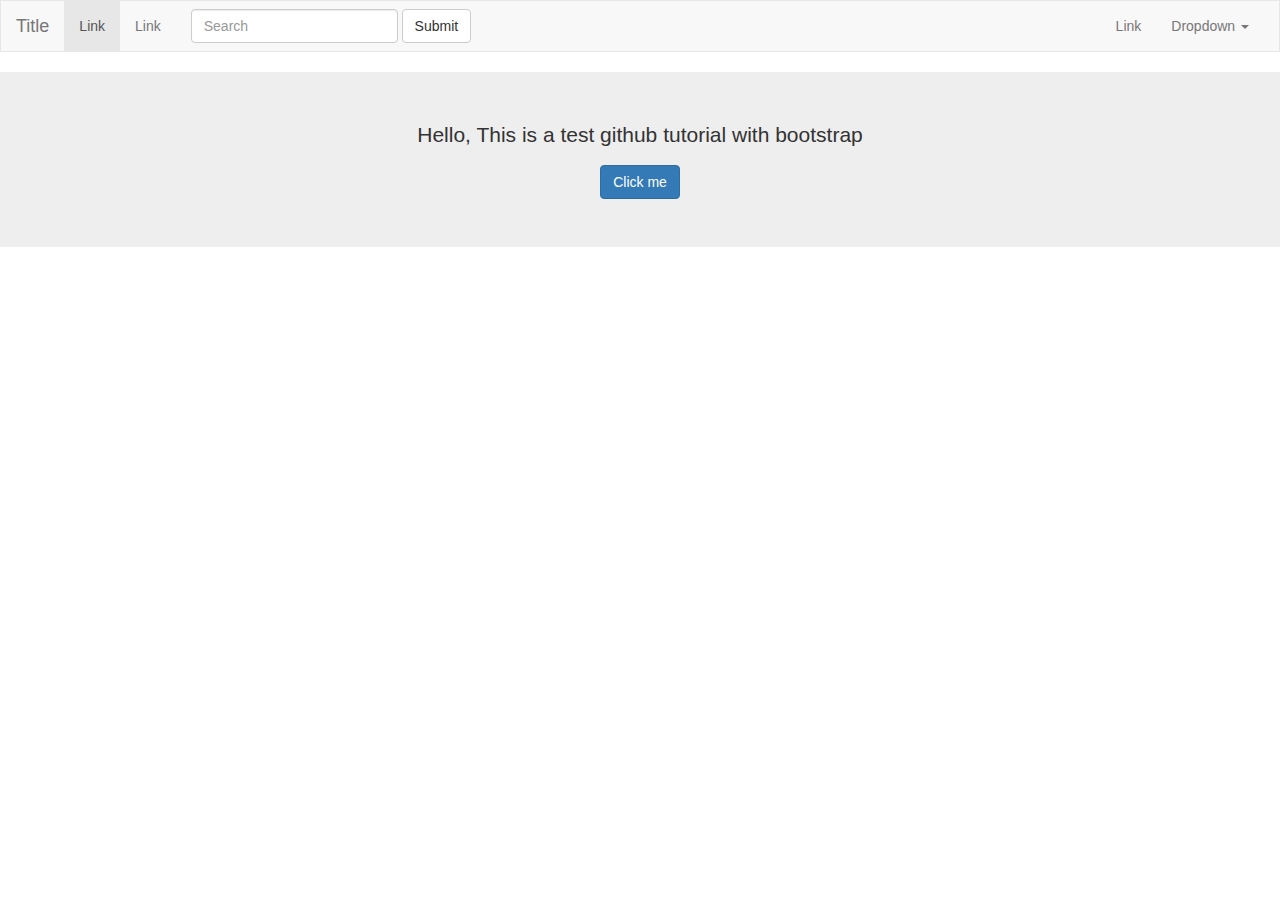
<file: index.html>
<!DOCTYPE html>
<html>
<head>
	<title>Git Tutorial</title>
	<link href="https://maxcdn.bootstrapcdn.com/bootstrap/3.3.7/css/bootstrap.min.css" rel="stylesheet" integrity="sha384-BVYiiSIFeK1dGmJRAkycuHAHRg32OmUcww7on3RYdg4Va+PmSTsz/K68vbdEjh4u" crossorigin="anonymous">

	<link rel="stylesheet" type="text/css" href="style.css">

	<script src="https://maxcdn.bootstrapcdn.com/bootstrap/3.3.7/js/bootstrap.min.js" integrity="sha384-Tc5IQib027qvyjSMfHjOMaLkfuWVxZxUPnCJA7l2mCWNIpG9mGCD8wGNIcPD7Txa" crossorigin="anonymous"></script>
</head>
<body>

	<nav class="navbar navbar-default" role="navigation">
		<div class="container-fluid">
			<!-- Brand and toggle get grouped for better mobile display -->
			<div class="navbar-header">
				<button type="button" class="navbar-toggle" data-toggle="collapse" data-target=".navbar-ex1-collapse">
					<span class="sr-only">Toggle navigation</span>
					<span class="icon-bar"></span>
					<span class="icon-bar"></span>
					<span class="icon-bar"></span>
				</button>
				<a class="navbar-brand" href="#">Title</a>
			</div>

			<!-- Collect the nav links, forms, and other content for toggling -->
			<div class="collapse navbar-collapse navbar-ex1-collapse">
				<ul class="nav navbar-nav">
					<li class="active"><a href="#">Link</a></li>
					<li><a href="#">Link</a></li>
				</ul>
				<form class="navbar-form navbar-left" role="search">
					<div class="form-group">
						<input type="text" class="form-control" placeholder="Search">
					</div>
					<button type="submit" class="btn btn-default">Submit</button>
				</form>
				<ul class="nav navbar-nav navbar-right">
					<li><a href="#">Link</a></li>
					<li class="dropdown">
						<a href="#" class="dropdown-toggle" data-toggle="dropdown">Dropdown <b class="caret"></b></a>
						<ul class="dropdown-menu">
							<li><a href="#">Action</a></li>
							<li><a href="#">Another action</a></li>
							<li><a href="#">Something else here</a></li>
							<li><a href="#">Separated link</a></li>
						</ul>
					</li>
				</ul>
			</div><!-- /.navbar-collapse -->
		</div>
	</nav>

	<section>
		<div class= "text-center">
			<div class="jumbotron">
				<p>Hello, This is a test github tutorial with bootstrap</p>
				<button class="btn btn-primary">Click me</button>
			</div>
		</div>
	</section>

</body>
</html>
</file>
<file: style.css>
.navbar-default {
    background-color: #f8f8f8;
    border-color: #e7e7e7;
    border-radius: 0;
}
</file>
